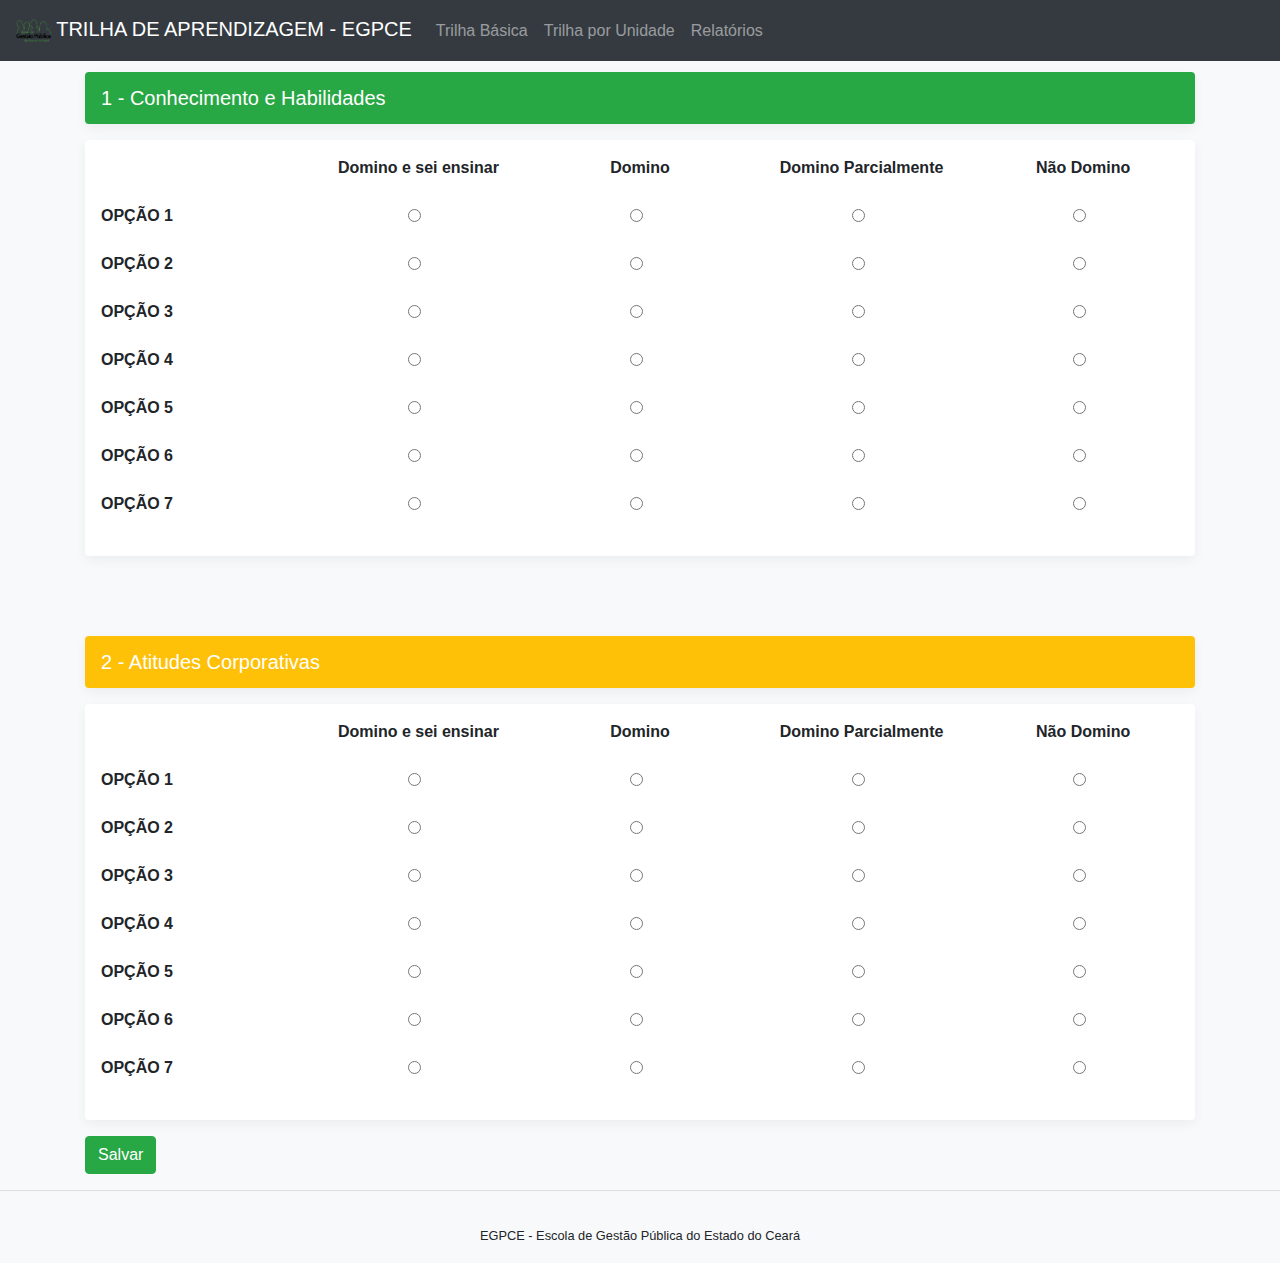
<file: unidade.html>
<!DOCTYPE html>
<html lang="pt-br">
  <head>
    <meta charset="utf-8" />
    <meta
      name="viewport"
      content="width=device-width, initial-scale=1, shrink-to-fit=no"
    />
    <meta name="description" content="" />
    <meta name="author" content="" />

    <title>Trilha de Aprendizagem</title>

    <!-- Bootstrap core CSS -->
    <link href="assets/bootstrap/css/bootstrap.min.css" rel="stylesheet" />

    <!-- Custom styles for this template -->
    <link href="assets/css/offcanvas.css" rel="stylesheet" />
  </head>

  <body class="bg-light">
    <nav class="navbar navbar-expand-md fixed-top navbar-dark bg-dark">
      <a class="navbar-brand" href="index.html">
        <img
          src="assets/img/logoEGP.png"
          class="d-inline-block align-content-around"
          alt=""
          id="logo"
        />
        TRILHA DE APRENDIZAGEM - EGPCE
      </a>
      <button
        class="navbar-toggler p-0 border-0"
        type="button"
        data-toggle="offcanvas"
      >
        <span class="navbar-toggler-icon"></span>
      </button>

      <div
        class="navbar-collapse offcanvas-collapse"
        id="navbarsExampleDefault"
      >
        <ul class="navbar-nav mr-auto">
          <li class="nav-item">
            <a class="nav-link" href="index.html"
              >Trilha Básica <span class="sr-only">(current)</span></a
            >
          </li>
          <li class="nav-item">
            <a class="nav-link" href="unidade.html">Trilha por Unidade</a>
          </li>
          <li class="nav-item">
            <a class="nav-link" href="#">Relatórios</a>
          </li>
        </ul>
      </div>
    </nav>

    <main role="main" class="container">

      <!-- Início conhecimento e Habilidades -->
      <div
        class="d-flex align-items-center p-3 my-3 text-white-50 bg-success rounded box-shadow"
      >
        <!-- <img class="mr-3" src="https://getbootstrap.com/assets/brand/bootstrap-outline.svg" alt="" width="48" height="48"> -->
        <div class="lh-10"><i class="fa-solid fa-building-columns"></i>
          <h5 class="mb-0 text-white lh-100">1 - Conhecimento e Habilidades</h5>
        </div>
      </div>
   
      <div class="my-3 p-3 bg-white rounded box-shadow">
        <div class="row">
          <div class="col"></div>
          <div class="col text-center">
            <strong>Domino e sei ensinar</strong>
          </div>
          <div class="col text-center"><strong>Domino</strong></div>
          <div class="col text-center">
            <strong>Domino Parcialmente</strong>
          </div>
          <div class="col text-center"><strong>Não Domino</strong></div>
        </div>
        <br />

        <div class="row">
          <div class="col"><strong>OPÇÃO 1</strong></div>
          <div class="col">
            <div class="form-check text-center">
              <input
                class="form-check-input"
                type="radio"
                name="gridRadios"
                id="gridRadios1"
                value="option1"            
              />
              <label class="form-check-label" for="gridRadios1"> </label>
            </div>
          </div>
          <div class="col">
            <div class="form-check text-center">
              <input
                class="form-check-input"
                type="radio"
                name="gridRadios"
                id="gridRadios1"
                value="option1"          
              />
              <label class="form-check-label" for="gridRadios1"> </label>
            </div>
          </div>
          <div class="col">
            <div class="form-check text-center">
              <input
                class="form-check-input"
                type="radio"
                name="gridRadios"
                id="gridRadios1"
                value="option1"       
              />
              <label class="form-check-label" for="gridRadios1"> </label>
            </div>
          </div>
          <div class="col">
            <div class="form-check text-center">
              <input
                class="form-check-input"
                type="radio"
                name="gridRadios"
                id="gridRadios1"
                value="option1"         
              />
              <label class="form-check-label" for="gridRadios1"> </label>
            </div>
          </div>
        </div>
        <br />
        <div class="row">
          <div class="col"><strong>OPÇÃO 2</strong></div>
          <div class="col">
            <div class="form-check text-center">
              <input
                class="form-check-input"
                type="radio"
                name="gridRadios2"
                id="gridRadios2"
                value="option2"      
              />
              <label class="form-check-label" for="gridRadios2"> </label>
            </div>
          </div>
          <br />
          <div class="col">
            <div class="form-check text-center">
              <input
                class="form-check-input"
                type="radio"
                name="gridRadios2"
                id="gridRadios2"
                value="option2"              
              />
              <label class="form-check-label" for="gridRadios2"> </label>
            </div>
          </div>
          <div class="col">
            <div class="form-check text-center">
              <input
                class="form-check-input"
                type="radio"
                name="gridRadios2"
                id="gridRadios2"
                value="option2"      
              />
              <label class="form-check-label" for="gridRadios2"> </label>
            </div>
          </div>
          <div class="col">
            <div class="form-check text-center">
              <input
                class="form-check-input"
                type="radio"
                name="gridRadios2"
                id="gridRadios2"
                value="option2"       
              />
              <label class="form-check-label" for="gridRadios2"> </label>
            </div>
          </div>
        </div>
        <br />
        <div class="row">
          <div class="col"><strong>OPÇÃO 3</strong></div>
          <div class="col">
            <div class="form-check text-center">
              <input
                class="form-check-input"
                type="radio"
                name="gridRadios3"
                id="gridRadios3"
                value="option3"        
              />
              <label class="form-check-label" for="gridRadios3"> </label>
            </div>
          </div>
          <br />
          <div class="col">
            <div class="form-check text-center">
              <input
                class="form-check-input"
                type="radio"
                name="gridRadios3"
                id="gridRadios3"
                value="option3"          
              />
              <label class="form-check-label" for="gridRadios3"> </label>
            </div>
          </div>
          <div class="col">
            <div class="form-check text-center">
              <input
                class="form-check-input"
                type="radio"
                name="gridRadios3"
                id="gridRadios3"
                value="option3"        
              />
              <label class="form-check-label" for="gridRadios3"> </label>
            </div>
          </div>
          <div class="col">
            <div class="form-check text-center">
              <input
                class="form-check-input"
                type="radio"
                name="gridRadios3"
                id="gridRadios3"
                value="option3"         
              />
              <label class="form-check-label" for="gridRadios3"> </label>
            </div>
          </div>
        </div>
        <br />
        <div class="row">
          <div class="col"><strong>OPÇÃO 4</strong></div>
          <div class="col">
            <div class="form-check text-center">
              <input
                class="form-check-input"
                type="radio"
                name="gridRadios4"
                id="gridRadios4"
                value="option4"
              />
              <label class="form-check-label" for="gridRadios4"> </label>
            </div>
          </div>
          <br />
          <div class="col">
            <div class="form-check text-center">
              <input
                class="form-check-input"
                type="radio"
                name="gridRadios4"
                id="gridRadios4"
                value="option4"            
              />
              <label class="form-check-label" for="gridRadios4"> </label>
            </div>
          </div>
          <div class="col">
            <div class="form-check text-center">
              <input
                class="form-check-input"
                type="radio"
                name="gridRadios4"
                id="gridRadios4"
                value="option4"  
              />
              <label class="form-check-label" for="gridRadios4"> </label>
            </div>
          </div>
          <div class="col">
            <div class="form-check text-center">
              <input
                class="form-check-input"
                type="radio"
                name="gridRadios4"
                id="gridRadios4"
                value="option4"      
              />
              <label class="form-check-label" for="gridRadios3"> </label>
            </div>
          </div>
        </div>
        <br />
        <div class="row">
          <div class="col"><strong>OPÇÃO 5</strong></div>
          <div class="col">
            <div class="form-check text-center">
              <input
                class="form-check-input"
                type="radio"
                name="gridRadios5"
                id="gridRadios5"
                value="option5"    
              />
              <label class="form-check-label" for="gridRadios5"> </label>
            </div>
          </div>
          <br />
          <div class="col">
            <div class="form-check text-center">
              <input
                class="form-check-input"
                type="radio"
                name="gridRadios5"
                id="gridRadios5"
                value="option5"          
              />
              <label class="form-check-label" for="gridRadios5"> </label>
            </div>
          </div>
          <div class="col">
            <div class="form-check text-center">
              <input
                class="form-check-input"
                type="radio"
                name="gridRadios5"
                id="gridRadios5"
                value="option5"          
              />
              <label class="form-check-label" for="gridRadios5"> </label>
            </div>
          </div>
          <div class="col">
            <div class="form-check text-center">
              <input
                class="form-check-input"
                type="radio"
                name="gridRadios5"
                id="gridRadios5"
                value="option5"
              />
              <label class="form-check-label" for="gridRadios5"> </label>
            </div>
          </div>
        </div>
        <br />
        <div class="row">
          <div class="col"><strong>OPÇÃO 6</strong></div>
          <div class="col">
            <div class="form-check text-center">
              <input
                class="form-check-input"
                type="radio"
                name="gridRadios6"
                id="gridRadios6"
                value="option6"               
              />
              <label class="form-check-label" for="gridRadios6"> </label>
            </div>
          </div>
          <br />
          <div class="col">
            <div class="form-check text-center">
              <input
                class="form-check-input"
                type="radio"
                name="gridRadios6"
                id="gridRadios6"
                value="option6"
              />
              <label class="form-check-label" for="gridRadios6"> </label>
            </div>
          </div>
          <div class="col">
            <div class="form-check text-center">
              <input
                class="form-check-input"
                type="radio"
                name="gridRadios6"
                id="gridRadios6"
                value="option6"
              />
              <label class="form-check-label" for="gridRadios6"> </label>
            </div>
          </div>
          <div class="col">
            <div class="form-check text-center">
              <input
                class="form-check-input"
                type="radio"
                name="gridRadios6"
                id="gridRadios6"
                value="option6"
              />
              <label class="form-check-label" for="gridRadios6"> </label>
            </div>
          </div>
        </div>
        <br />
        <div class="row">
          <div class="col"><strong>OPÇÃO 7</strong></div>
          <div class="col">
            <div class="form-check text-center">
              <input
                class="form-check-input"
                type="radio"
                name="gridRadios7"
                id="gridRadios7"
                value="option7" 
              />
              <label class="form-check-label" for="gridRadios7"> </label>
            </div>
          </div>
          <br />
          <div class="col">
            <div class="form-check text-center">
              <input
                class="form-check-input"
                type="radio"
                name="gridRadios7"
                id="gridRadios7"
                value="option7"
              />
              <label class="form-check-label" for="gridRadios7"> </label>
            </div>
          </div>
          <div class="col">
            <div class="form-check text-center">
              <input
                class="form-check-input"
                type="radio"
                name="gridRadios7"
                id="gridRadios7"
                value="option7"     
              />
              <label class="form-check-label" for="gridRadios7"> </label>
            </div>
          </div>
          <div class="col">
            <div class="form-check text-center">
              <input
                class="form-check-input"
                type="radio"
                name="gridRadios7"
                id="gridRadios7"
                value="option7"   
              />
              <label class="form-check-label" for="gridRadios7"> </label>
            </div>
          </div>
        </div>
        <br />
      </div><br><br>
      <!-- Fim conhecimento e Habilidades -->

            <!-- Início atitudes -->
            <div
            class="d-flex align-items-center p-3 my-3 text-white-50 bg-warning rounded box-shadow"
          >
            <!-- <img class="mr-3" src="https://getbootstrap.com/assets/brand/bootstrap-outline.svg" alt="" width="48" height="48"> -->
            <div class="lh-10"><i class="fa-solid fa-building-columns"></i>
              <h5 class="mb-0 text-white lh-100">2 - Atitudes Corporativas</h5>
            </div>
          </div>
       
          <div class="my-3 p-3 bg-white rounded box-shadow">
            <div class="row">
              <div class="col"></div>
              <div class="col text-center">
                <strong>Domino e sei ensinar</strong>
              </div>
              <div class="col text-center"><strong>Domino</strong></div>
              <div class="col text-center">
                <strong>Domino Parcialmente</strong>
              </div>
              <div class="col text-center"><strong>Não Domino</strong></div>
            </div>
            <br />
    
            <div class="row">
              <div class="col"><strong>OPÇÃO 1</strong></div>
              <div class="col">
                <div class="form-check text-center">
                  <input
                    class="form-check-input"
                    type="radio"
                    name="gridRadios51"
                    id="gridRadios51"
                    value="option51"            
                  />
                  <label class="form-check-label" for="gridRadios51"> </label>
                </div>
              </div>
              <div class="col">
                <div class="form-check text-center">
                  <input
                    class="form-check-input"
                    type="radio"
                    name="gridRadios51"
                    id="gridRadios51"
                    value="option51"          
                  />
                  <label class="form-check-label" for="gridRadios51"> </label>
                </div>
              </div>
              <div class="col">
                <div class="form-check text-center">
                  <input
                    class="form-check-input"
                    type="radio"
                    name="gridRadios51"
                    id="gridRadios51"
                    value="option51"       
                  />
                  <label class="form-check-label" for="gridRadios51"> </label>
                </div>
              </div>
              <div class="col">
                <div class="form-check text-center">
                  <input
                    class="form-check-input"
                    type="radio"
                    name="gridRadios51"
                    id="gridRadios51"
                    value="option51"         
                  />
                  <label class="form-check-label" for="gridRadios51"> </label>
                </div>
              </div>
            </div>
            <br />
            <div class="row">
              <div class="col"><strong>OPÇÃO 2</strong></div>
              <div class="col">
                <div class="form-check text-center">
                  <input
                    class="form-check-input"
                    type="radio"
                    name="gridRadios52"
                    id="gridRadios52"
                    value="option52"      
                  />
                  <label class="form-check-label" for="gridRadios52"> </label>
                </div>
              </div>
              <br />
              <div class="col">
                <div class="form-check text-center">
                  <input
                    class="form-check-input"
                    type="radio"
                    name="gridRadios52"
                    id="gridRadios52"
                    value="option52"              
                  />
                  <label class="form-check-label" for="gridRadios5"> </label>
                </div>
              </div>
              <div class="col">
                <div class="form-check text-center">
                  <input
                    class="form-check-input"
                    type="radio"
                    name="gridRadios52"
                    id="gridRadios52"
                    value="option52"      
                  />
                  <label class="form-check-label" for="gridRadios52"> </label>
                </div>
              </div>
              <div class="col">
                <div class="form-check text-center">
                  <input
                    class="form-check-input"
                    type="radio"
                    name="gridRadios52"
                    id="gridRadios52"
                    value="option52"       
                  />
                  <label class="form-check-label" for="gridRadios52"> </label>
                </div>
              </div>
            </div>
            <br />
            <div class="row">
              <div class="col"><strong>OPÇÃO 3</strong></div>
              <div class="col">
                <div class="form-check text-center">
                  <input
                    class="form-check-input"
                    type="radio"
                    name="gridRadios53"
                    id="gridRadios53"
                    value="option53"        
                  />
                  <label class="form-check-label" for="gridRadios53"> </label>
                </div>
              </div>
              <br />
              <div class="col">
                <div class="form-check text-center">
                  <input
                    class="form-check-input"
                    type="radio"
                    name="gridRadios53"
                    id="gridRadios53"
                    value="option53"          
                  />
                  <label class="form-check-label" for="gridRadios53"> </label>
                </div>
              </div>
              <div class="col">
                <div class="form-check text-center">
                  <input
                    class="form-check-input"
                    type="radio"
                    name="gridRadios53"
                    id="gridRadios53"
                    value="option53"        
                  />
                  <label class="form-check-label" for="gridRadios53"> </label>
                </div>
              </div>
              <div class="col">
                <div class="form-check text-center">
                  <input
                    class="form-check-input"
                    type="radio"
                    name="gridRadios53"
                    id="gridRadios53"
                    value="option53"         
                  />
                  <label class="form-check-label" for="gridRadios53"> </label>
                </div>
              </div>
            </div>
            <br />
            <div class="row">
              <div class="col"><strong>OPÇÃO 4</strong></div>
              <div class="col">
                <div class="form-check text-center">
                  <input
                    class="form-check-input"
                    type="radio"
                    name="gridRadios54"
                    id="gridRadios54"
                    value="option54"
                  />
                  <label class="form-check-label" for="gridRadios54"> </label>
                </div>
              </div>
              <br />
              <div class="col">
                <div class="form-check text-center">
                  <input
                    class="form-check-input"
                    type="radio"
                    name="gridRadios54"
                    id="gridRadios54"
                    value="option54"            
                  />
                  <label class="form-check-label" for="gridRadios54"> </label>
                </div>
              </div>
              <div class="col">
                <div class="form-check text-center">
                  <input
                    class="form-check-input"
                    type="radio"
                    name="gridRadios54"
                    id="gridRadios54"
                    value="option54"  
                  />
                  <label class="form-check-label" for="gridRadios54"> </label>
                </div>
              </div>
              <div class="col">
                <div class="form-check text-center">
                  <input
                    class="form-check-input"
                    type="radio"
                    name="gridRadios54"
                    id="gridRadios54"
                    value="option54"      
                  />
                  <label class="form-check-label" for="gridRadios53"> </label>
                </div>
              </div>
            </div>
            <br />
            <div class="row">
              <div class="col"><strong>OPÇÃO 5</strong></div>
              <div class="col">
                <div class="form-check text-center">
                  <input
                    class="form-check-input"
                    type="radio"
                    name="gridRadios55"
                    id="gridRadios55"
                    value="option55"    
                  />
                  <label class="form-check-label" for="gridRadios55"> </label>
                </div>
              </div>
              <br />
              <div class="col">
                <div class="form-check text-center">
                  <input
                    class="form-check-input"
                    type="radio"
                    name="gridRadios55"
                    id="gridRadios55"
                    value="option55"          
                  />
                  <label class="form-check-label" for="gridRadios55"> </label>
                </div>
              </div>
              <div class="col">
                <div class="form-check text-center">
                  <input
                    class="form-check-input"
                    type="radio"
                    name="gridRadios55"
                    id="gridRadios55"
                    value="option55"          
                  />
                  <label class="form-check-label" for="gridRadios55"> </label>
                </div>
              </div>
              <div class="col">
                <div class="form-check text-center">
                  <input
                    class="form-check-input"
                    type="radio"
                    name="gridRadios55"
                    id="gridRadios55"
                    value="option55"
                  />
                  <label class="form-check-label" for="gridRadios55"> </label>
                </div>
              </div>
            </div>
            <br />
            <div class="row">
              <div class="col"><strong>OPÇÃO 6</strong></div>
              <div class="col">
                <div class="form-check text-center">
                  <input
                    class="form-check-input"
                    type="radio"
                    name="gridRadios56"
                    id="gridRadios56"
                    value="option56"               
                  />
                  <label class="form-check-label" for="gridRadios56"> </label>
                </div>
              </div>
              <br />
              <div class="col">
                <div class="form-check text-center">
                  <input
                    class="form-check-input"
                    type="radio"
                    name="gridRadios56"
                    id="gridRadios56"
                    value="option56"
                  />
                  <label class="form-check-label" for="gridRadios56"> </label>
                </div>
              </div>
              <div class="col">
                <div class="form-check text-center">
                  <input
                    class="form-check-input"
                    type="radio"
                    name="gridRadios56"
                    id="gridRadios56"
                    value="option56"
                  />
                  <label class="form-check-label" for="gridRadios56"> </label>
                </div>
              </div>
              <div class="col">
                <div class="form-check text-center">
                  <input
                    class="form-check-input"
                    type="radio"
                    name="gridRadios56"
                    id="gridRadios56"
                    value="option56"
                  />
                  <label class="form-check-label" for="gridRadios56"> </label>
                </div>
              </div>
            </div>
            <br />
            <div class="row">
              <div class="col"><strong>OPÇÃO 7</strong></div>
              <div class="col">
                <div class="form-check text-center">
                  <input
                    class="form-check-input"
                    type="radio"
                    name="gridRadios57"
                    id="gridRadios57"
                    value="option57" 
                  />
                  <label class="form-check-label" for="gridRadios57"> </label>
                </div>
              </div>
              <br />
              <div class="col">
                <div class="form-check text-center">
                  <input
                    class="form-check-input"
                    type="radio"
                    name="gridRadios57"
                    id="gridRadios57"
                    value="option57"
                  />
                  <label class="form-check-label" for="gridRadios57"> </label>
                </div>
              </div>
              <div class="col">
                <div class="form-check text-center">
                  <input
                    class="form-check-input"
                    type="radio"
                    name="gridRadios57"
                    id="gridRadios57"
                    value="option57"     
                  />
                  <label class="form-check-label" for="gridRadios57"> </label>
                </div>
              </div>
              <div class="col">
                <div class="form-check text-center">
                  <input
                    class="form-check-input"
                    type="radio"
                    name="gridRadios57"
                    id="gridRadios57"
                    value="option57"   
                  />
                  <label class="form-check-label" for="gridRadios57"> </label>
                </div>
              </div>
            </div>
            <br />
          </div>
          <!-- Fim conhecimento e Habilidades -->
          <input type="submit" class="btn btn-success" value="Salvar">


    </main>

    <!-- Bootstrap core JavaScript
    ================================================== -->
    <!-- Placed at the end of the document so the pages load faster -->
    <script
      src="https://code.jquery.com/jquery-3.2.1.slim.min.js"
      integrity="sha384-KJ3o2DKtIkvYIK3UENzmM7KCkRr/rE9/Qpg6aAZGJwFDMVNA/GpGFF93hXpG5KkN"
      crossorigin="anonymous"
    ></script>
    <script>
      window.jQuery ||
        document.write(
          '<script src="assets/js/vendor/jquery-slim.min.js"><\/script>'
        );
    </script>
    <script src="assets/js/vendor/popper.min.js"></script>
    <script src="assets/bootstrap/js/bootstrap.min.js"></script>
    <script src="assets/js/vendor/holder.min.js"></script>
    <script src="assets/js/offcanvas.js"></script>
  </body>
  <footer>
    <hr>
    <div class="container text-center py-3">
    <small class="copyright">EGPCE - Escola de Gestão Pública do Estado do Ceará</small>
    </div>
</footer>
</html>
</file>
<file: assets/css/offcanvas.css>
html,
body {
  overflow-x: hidden; /* Prevent scroll on narrow devices */
}

body {
  padding-top: 56px;
}

#logo {
  width: 35px;
}

@media (max-width: 767.98px) {
  .offcanvas-collapse {
    position: fixed;
    top: 56px; /* Height of navbar */
    bottom: 0;
    width: 100%;
    padding-right: 1rem;
    padding-left: 1rem;
    overflow-y: auto;
    background-color: var(--gray-dark);
    transition: -webkit-transform .3s ease-in-out;
    transition: transform .3s ease-in-out;
    transition: transform .3s ease-in-out, -webkit-transform .3s ease-in-out;
    -webkit-transform: translateX(100%);
    transform: translateX(100%);
  }
  .offcanvas-collapse.open {
    -webkit-transform: translateX(-1rem);
    transform: translateX(-1rem); /* Account for horizontal padding on navbar */
  }
}

.nav-scroller {
  position: relative;
  z-index: 2;
  height: 2.75rem;
  overflow-y: hidden;
}

.nav-scroller .nav {
  display: -webkit-box;
  display: -ms-flexbox;
  display: flex;
  -ms-flex-wrap: nowrap;
  flex-wrap: nowrap;
  padding-bottom: 1rem;
  margin-top: -1px;
  overflow-x: auto;
  color: rgba(255, 255, 255, .75);
  text-align: center;
  white-space: nowrap;
  -webkit-overflow-scrolling: touch;
}

.nav-underline .nav-link {
  padding-top: .75rem;
  padding-bottom: .75rem;
  font-size: .875rem;
  color: var(--secondary);
}

.nav-underline .nav-link:hover {
  color: var(--blue);
}

.nav-underline .active {
  font-weight: 500;
  color: var(--gray-dark);
}

.text-white-50 { color: rgba(255, 255, 255, .5); }

.bg-purple { background-color: var(--purple); }

.border-bottom { border-bottom: 1px solid #e5e5e5; }

.box-shadow { box-shadow: 0 .25rem .75rem rgba(0, 0, 0, .05); }

.lh-100 { line-height: 1; }
.lh-125 { line-height: 1.25; }
.lh-150 { line-height: 1.5; }
</file>
